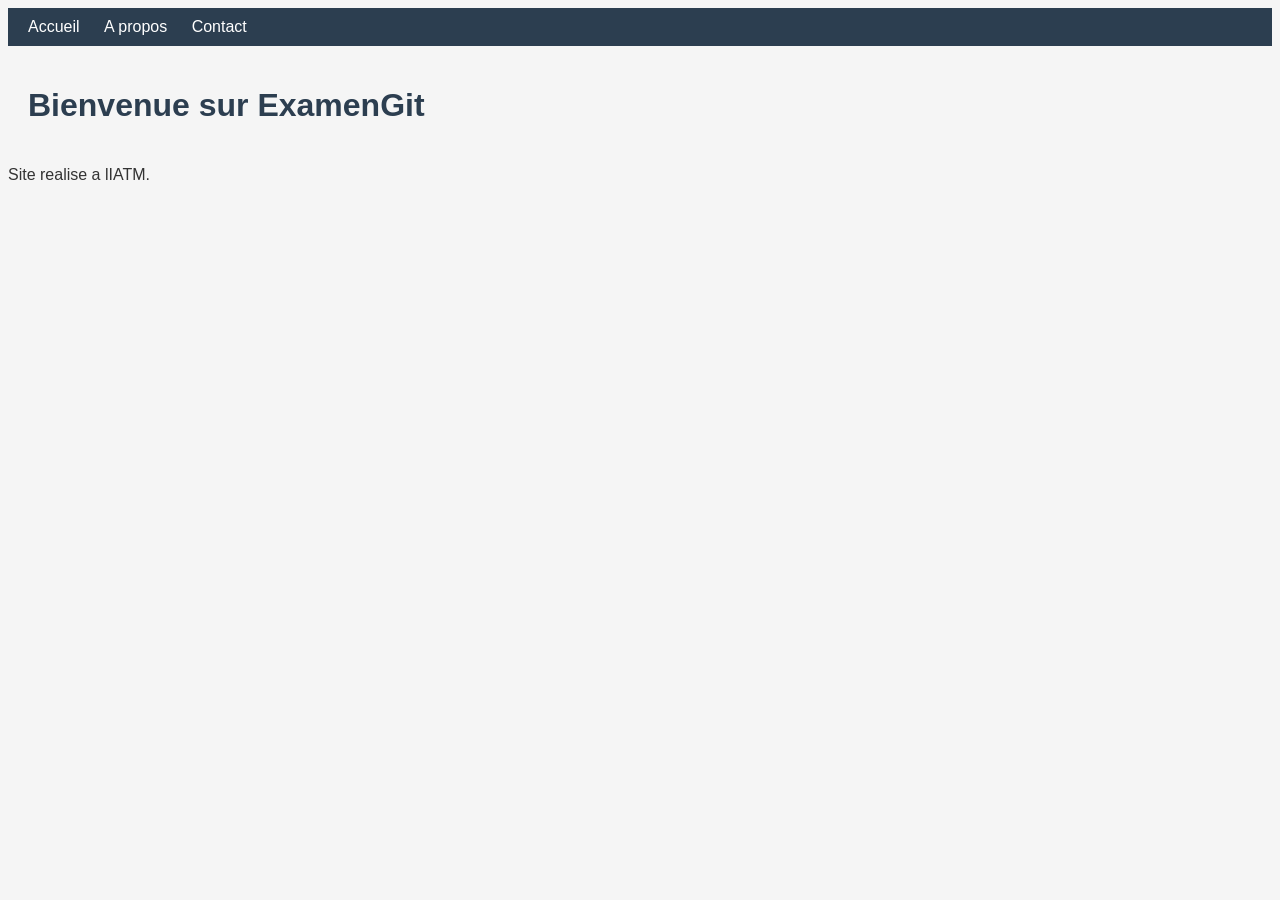
<file: index.html>
<!DOCTYPE html>
<html lang="fr">
<head>
<meta charset="UTF-8">
<title>Accueil</title>
<link rel="stylesheet" href="style.css">
</head>
<body>
<nav>
<a href="index.html">Accueil</a>
<a href="about.html">A propos</a>
<a href="contact.html">Contact</a>
</nav>
<h1>Bienvenue sur ExamenGit</h1>
<p>Site realise a lIATM.</p>
</body>
</html>
</file>
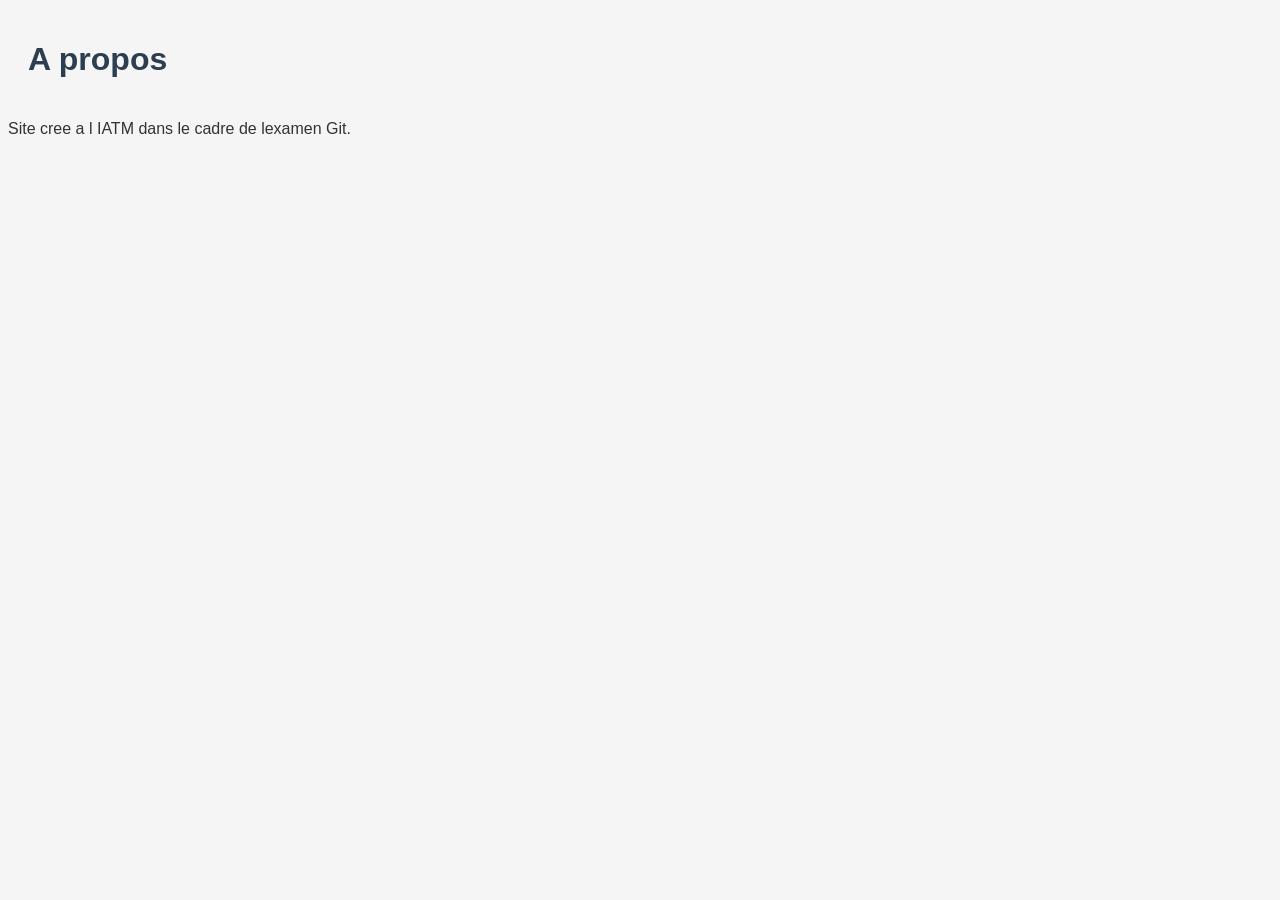
<file: about.html>
<!DOCTYPE html>
<html lang="fr">
<head>
<meta charset="UTF-8">
<title>A propos</title>
<link rel="stylesheet" href="style.css">
</head>
<body>
<h1>A propos</h1>
<p>Site cree a l IATM dans le cadre de lexamen Git.</p>
</body>
</html>
</file>
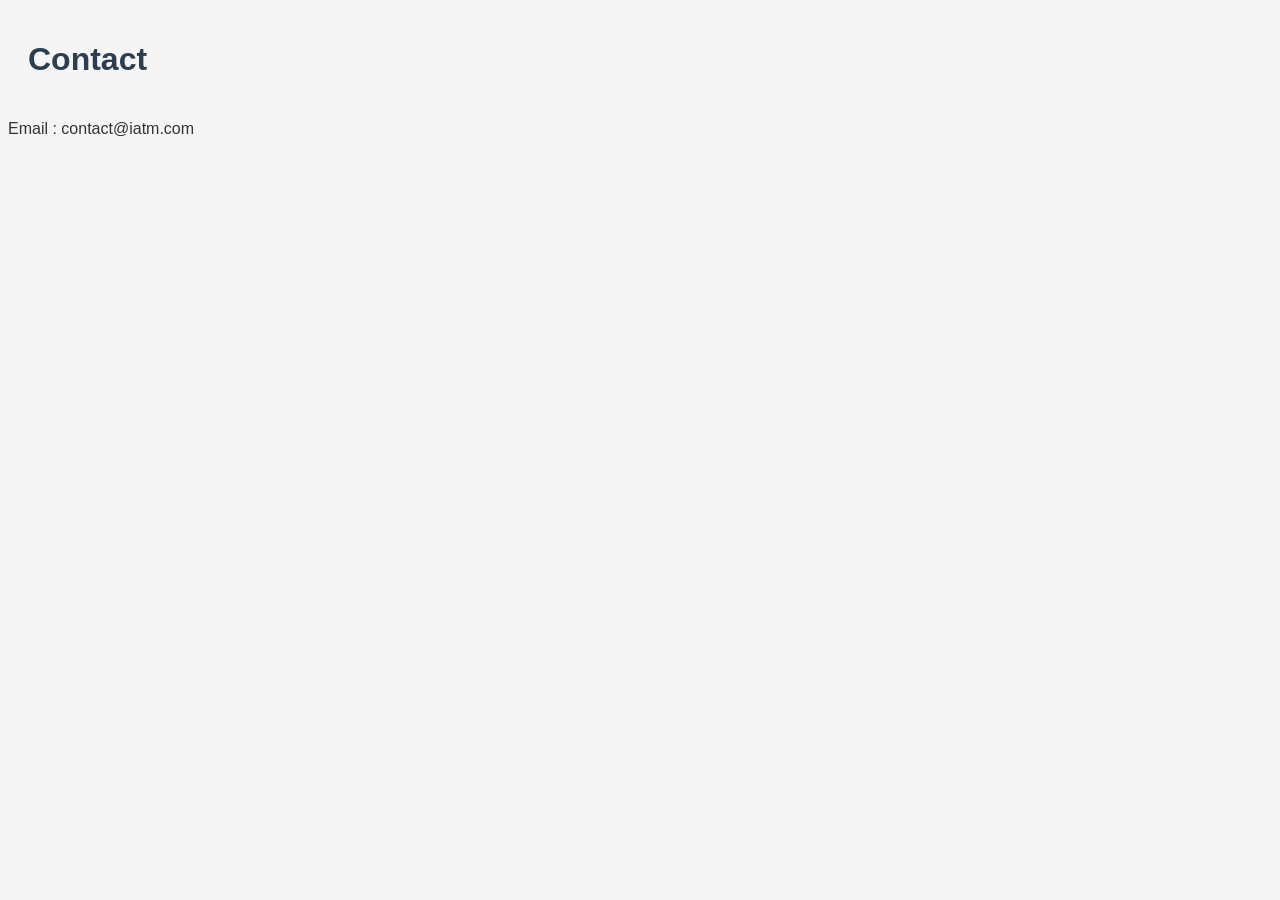
<file: contact.html>
<!DOCTYPE html>
<html lang="fr">
<head>
<meta charset="UTF-8">
<title>Contact</title>
<link rel="stylesheet" href="style.css">
</head>
<body>
<h1>Contact</h1>
<p>Email : contact@iatm.com</p>
</body>
</html>
</file>
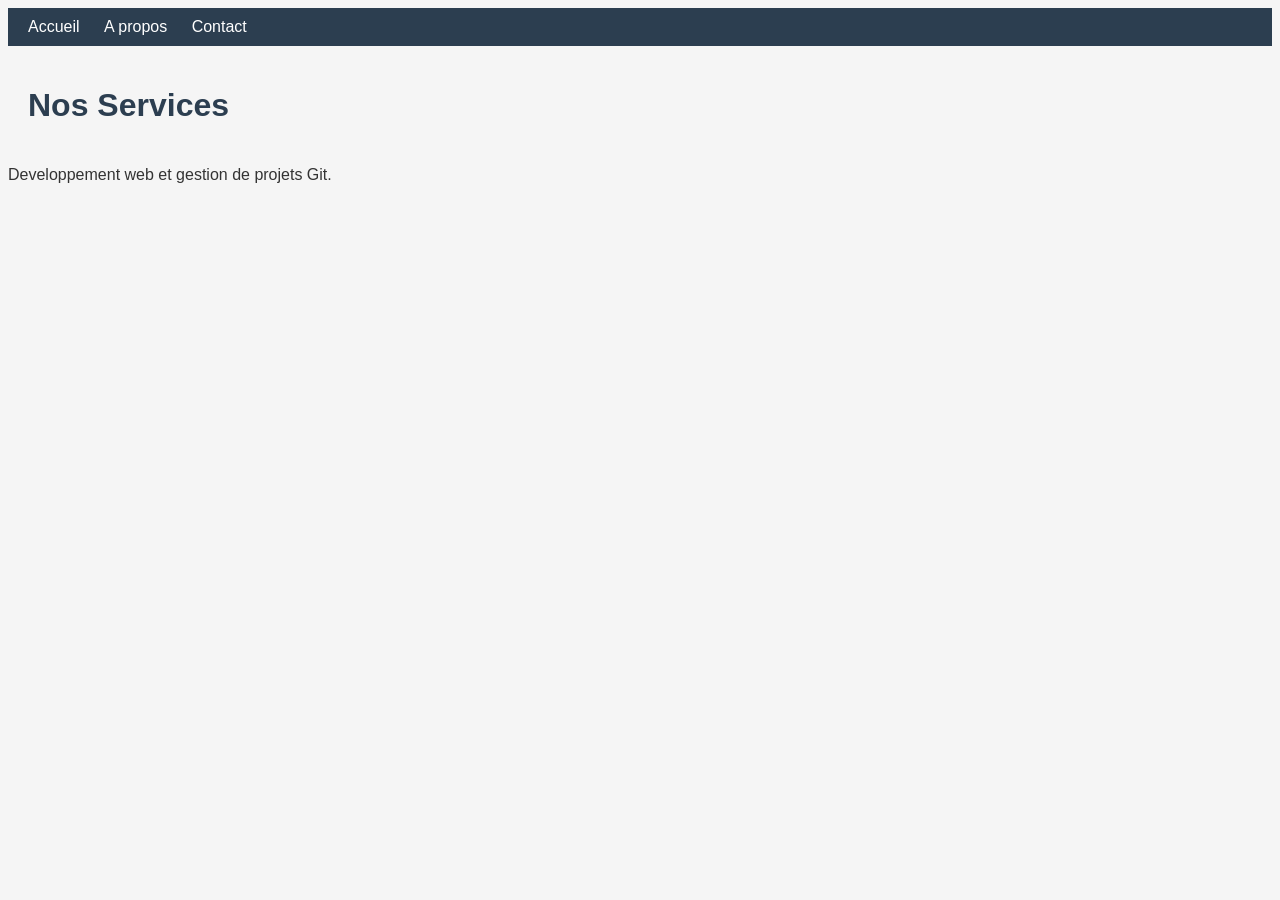
<file: services.html>
<!DOCTYPE html>
<html lang="fr">
<head>
<meta charset="UTF-8">
<title>Services</title>
<link rel="stylesheet" href="style.css">
</head>
<body>
<nav>
<a href="index.html">Accueil</a>
<a href="about.html">A propos</a>
<a href="contact.html">Contact</a>
</nav>
<h1>Nos Services</h1>
<p>Developpement web et gestion de projets Git.</p>
</body>
</html>
</file>
<file: style.css>
body { font-family: Arial; background: #f5f5f5; color: #333; }
h1 { color: #2c3e50; padding: 20px; }
nav { background: #2c3e50; padding: 10px; }
nav a { color: white; margin: 0 10px; text-decoration: none; }
</file>
